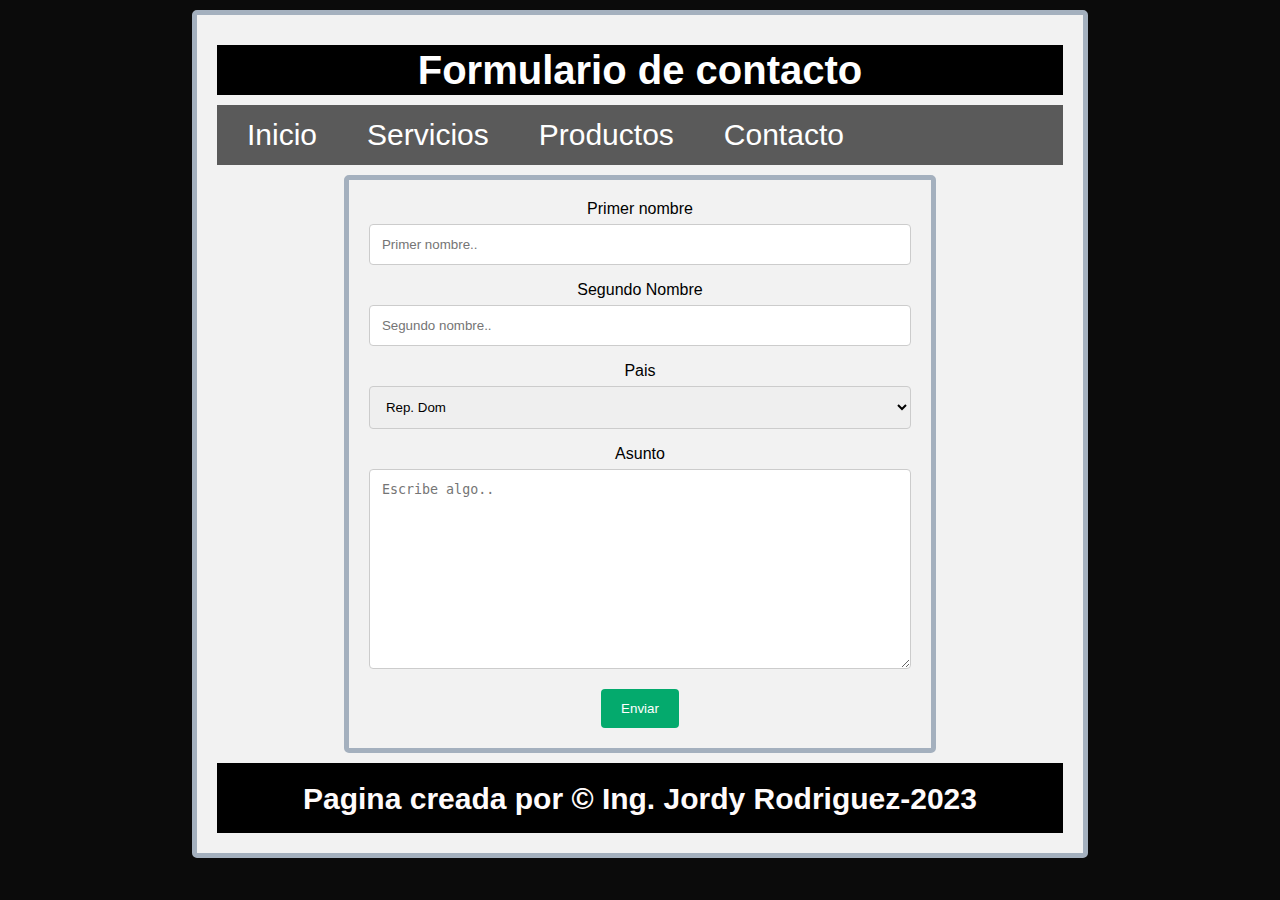
<file: contacto.html>
<!DOCTYPE html>
<html>
<head>
<meta name="viewport" content="width=device-width, initial-scale=1">
<link rel="stylesheet" href="style.css">
<style>
body {font-family: Arial, Helvetica, sans-serif;}
* {box-sizing: border-box;}

input[type=text], select, textarea {
  width: 100%;
  padding: 12px;
  border: 1px solid #ccc;
  border-radius: 4px;
  box-sizing: border-box;
  margin-top: 6px;
  margin-bottom: 16px;
  resize: vertical;
}

input[type=submit] {
  background-color: #04AA6D;
  color: white;
  padding: 12px 20px;
  border: none;
  border-radius: 4px;
  cursor: pointer;
}

input[type=submit]:hover {
  background-color: #45a049;
}

.container {
  border-radius: 5px;
  background-color: #f2f2f2;
  padding: 20px;
}
</style>
</head>
<body>
    <div class="container">

        <header>
            <h1>Formulario de contacto</h1>
        </header>

    <nav>
        <ul>
          <li><a href="index.html">Inicio</a></li>
          <li><a href="#">Servicios</a></li>
          <li><a href="#">Productos</a></li>
          <li><a href="contacto.html">Contacto</a></li>
        </ul>
      </nav>



<div class="container">
  <form action="/action_page.php">
    <label for="fname">Primer nombre</label>
    <input type="text" id="fname" name="firstname" placeholder="Primer nombre..">

    <label for="lname">Segundo Nombre</label>
    <input type="text" id="lname" name="lastname" placeholder="Segundo nombre..">

    <label for="country">Pais</label>
    <select id="country" name="country">
      <option value="australia">Rep. Dom</option>
      <option value="australia">Australia</option>
      <option value="canada">Canada</option>
      <option value="usa">USA</option>
      <option value="usa">Japon</option>
    </select>

    <label for="subject">Asunto</label>
    <textarea id="subject" name="subject" placeholder="Escribe algo.." style="height:200px"></textarea>

    <input type="submit" value="Enviar">
  </form>
</div>


<footer>
    <h2>Pagina creada por &copy; Ing. Jordy Rodriguez-2023</h2>
</footer>


</div>
</body>
</html>
</file>
<file: style.css>
/* Reglas de CSS para Maquetar una Pagina Basica con Estructura HTML5 y CSS*/
/*Creado por Ing. Juancito Peña*/

/* 1ERA Regla Marenes 0 a todo el Body y su contenido, iniciamos en cero todo*/

* {
    margin: 0;
    padding: 0;
  }
  
  /* 2DA Regla para el Body */
  
  body {
    text-align: center;
    font-family: Arial, Helvetica, sans-serif;
    background-color: #0b0b0b;
  }
  
  /* 3ERA Regla para el Contenedor de mi Pagina Web */
  
  .container {
    width: 70%;
    height: 100%;
    color: black;
    margin: 0px auto;
    border-radius: 5px;
    border: 5px solid #a4b0be;
    padding-left: 5px;
    padding-right: 5px;
    background-color:#a4b0be;
    margin-top: 10px;
    margin-bottom: 10px;
  }
  
  /* 4TA Regla para el Encabezado o Header */
  
  header{
    color: rgb(255, 255, 255);
    font-size: 20px;
    text-align: center;
    background-color:#000000;
    width:100%;
    height:100%;
    line-height:50px;
    margin-top: 10px;
    margin-bottom: 10px;
  }
  
  /*5TA REGLA */
  
  nav{
    font-size: 30px;
    text-align: center;
    line-height: 60px;
    background-color:#5a5a5a;
    color: white;
    
  } 
  ul {
    margin: 0;
    padding: 0;
  }
  
  /* Estilos del menú */
  
  ul {
    list-style: none;
    display: flex;

  }
  
  li {
    margin-right: 20px;
  margin-left: 30px;
  }
  
  a {
    text-decoration: none;
    color: white;
  }
  
  a:hover {
    color: rgb(115, 255, 0);
    background-color: black;
  }
  
  /* 6TA Regla */
  
  #contenido{
    width:70%;
    height:100%;
    background-color:  #ffffff;
    float: left;
    margin-bottom: 10px;
    margin-top: 10px;
    display: block;
    margin-left: auto;
    margin-right: auto;
    text-align: center;
    line-height:100px;
  }
  /* 7MA Regla */

  .banner {
    width:95%;
    height:100%;
    background-color: green;
    margin: 0 auto;
    padding: 0 auto;
    border-radius: 20px;
    border: 5px solid black;
    }


  article{
    width:95%;
    color: white;
    margin-top: 5px;
    margin-bottom: 10px;
    display: block;
    margin-left: auto;
    margin-right: auto;
    text-align: center;
    background-color:  #ffffff;
  } 

  /* 8VA Regla */
  
  #contenido h2{
    font-size: 20px;
    text-align:center;
    margin-top: 10px;
    color: black;
  }
  
 /* Estilo para el párrafo */
p {
  font-family: Arial, sans-serif;
  font-size: 20px;
  line-height: 1.6;
  color: #000000;
  margin-bottom: 20px;
  text-align:justify;
}
  /* 9NA Regla */ 
  
  aside{
    width:29%;
    height:100%;
    background-color: #ffffff;
    float: right;
    margin-top: 10px;
  
  }
  
  /* 9NA Regla */
  
  aside h2{
    font-size: 20px;
    text-align: center;
    line-height: 20px;
    color: black;
    margin-bottom: 10px;
    margin-top: 10px;
  }
  
  
  
  .aside_texto {
    font-family: Arial, sans-serif;
    font-size: 16px;
    line-height: 1.6;
    margin: 20px;
    color: #333333;
    margin-bottom: 20px;
    text-align: justify;
  }


  aside img{
  width:80%;
  height:90%;
  background-color: green;
  margin: 0 auto;
  padding: 0 auto;
  border-radius: 20px;
  }
  
  .img_aside{
    width:80%;
    height:90%;
    margin: 0 auto;
    padding: 0 auto;
    border-radius: 20px;
  }
  
  .clearfix{
    clear: both;
  } 
  
  /* Sectima Regla para el estiolo  del footer */
  
  footer{
    background-color:#000000;
    width: 100%;
    height: 70px;
    line-height: 70px;
    text-align: center;
    color: rgb(255, 251, 251);
    border-top: 1px solid black;
    font-size: 20px;
    font-weight: bold;
    margin-right: 10px;
    margin-top: 10px;
  }

  /* Regla para el estilo del movil de 300 a 768*/
  @media (max-width: 768px) and (min-width: 300px) {
    
/* 1ERA Regla Marenes 0 a todo el Body y su contenido, iniciamos en cero todo*/

* {
    margin: 0;
    padding: 0;
    }
    
    /* 2DA Regla para el Body */
    
    body {
    text-align: center;
    font-family: Arial, Helvetica, sans-serif;
    background-color: #2f3542;
    }
    
    /* 3ERA Regla para el Contenedor de mi Pagina Web */
    
    .container {
    width: 95%;
    height: 100%;
    color: black;
    margin: 0px auto;
    border-radius: 5px;
    border: 5px solid black;
    padding-left: 5px;
    padding-right: 5px;
    background-color: #ffffff;
    margin-top: 1px;
    margin-bottom: 1px;
    }
    
    /*5TA REGLA */
    
    nav{
    font-size: 30px;
    text-align: center;
    line-height: 60px;
    background-color:#ffffff;
    color: white;
    } 
    
    /* 6TA Regla */
    
    #contenido{
    width:100%;
    height:100%;
    background-color: #ffffff;
    float: left;
    margin-bottom: 10px;
    margin-top: 10px;
    display: block;
    margin-left: auto;
    margin-right: auto;
    text-align: center;
    line-height:100px;
    }
    
  img {
    width:80%;
    height:90%;
    background-color: #ffffff;
    margin: 0 auto;
    padding: 0 auto;
    border-radius: 20px;
    border: 5px solid black;
    }
    aside{
    width:100%;
    height:100%;
    background-color: #ffffff;
    float: right;
    margin-top: 10px;
    margin-bottom: 10px;
    
    }

    aside img{
      width:90%;
      height:90%;
      background-color: #ffffff;
      margin: 0 auto;
      padding: 0 auto;
      border-radius: 20px;
      }
      footer{
        background-color:#dfe4ea;
        width: 100%;
        height: 70px;
        line-height: 70px;
        text-align: center;
        color: black;
        border-top: 1px solid black;
        font-size: 20px;
        font-weight: bold;
        margin-right: 10px;
        margin-top: 10px;
      }
    
}
   


@media (max-width: 1024px) and (min-width: 769px) {
     
    /* 1ERA Regla Marenes 0 a todo el Body y su contenido, iniciamos en cero todo*/
    
    * {
      margin: 0;
      padding: 0;
    }
    
    /* 2DA Regla para el Body */
    
    body {
      text-align: center;
      font-family: Arial, Helvetica, sans-serif;
      background-color: rgb(188, 163, 163);
    }
    
    /* 3ERA Regla para el Contenedor de mi Pagina Web */
    
    .container {
      width: 95%;
      height: 100%;
      color: black;
      margin: 0px auto;
      border-radius: 5px;
      border: 5px solid #efe30a;
      padding-left: 5px;
      padding-right: 5px;
      background-color: #ffffff;
      margin-top: 1px;
      margin-bottom: 1px;
    }
    
    /*5TA REGLA */
    
    nav{
      font-size: 30px;
      text-align: center;
      line-height: 60px;
      background-color:orange;
      color: white;
    } 
    
    /* 6TA Regla */
    
    #contenido{
      width:100%;
      height:100%;
      background-color: rgb(65, 231, 87);
      float: left;
      margin-bottom: 10px;
      margin-top: 10px;
      display: block;
      margin-left: auto;
      margin-right: auto;
      text-align: center;
      line-height:100px;
    }
    img {
      width:80%;
      height:90%;
      background-color: green;
      margin: 0 auto;
      padding: 0 auto;
      border-radius: 20px;
      border: 5px solid red;
      }
  
    aside{
      width:100%;
      height:100%;
      background-color: green;
      float: right;
      margin-top: 10px;
    
    }


    aside img{
      width:100%;
      height:90%;
      background-color: green;
      margin: 0 auto;
      padding: 0 auto;
      border-radius: 20px;
      }

      footer{
        background-color:#dfe4ea;
        width: 100%;
        height: 70px;
        line-height: 70px;
        text-align: center;
        color: black;
        border-top: 1px solid black;
        font-size: 20px;
        font-weight: bold;
        margin-right: 10px;
        margin-top: 10px;
      }
    
    }
</file>
